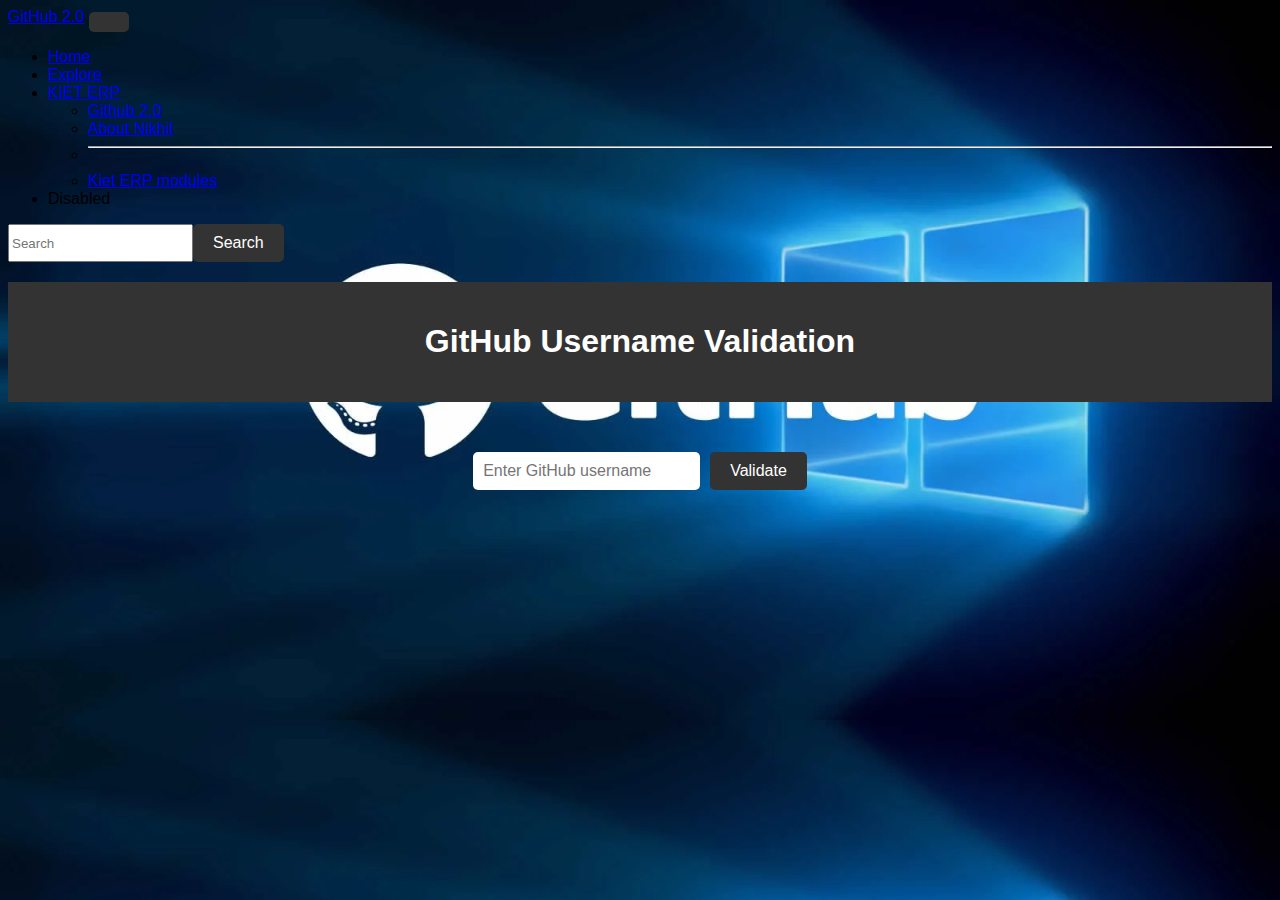
<file: index.html>
<!DOCTYPE html>
<html>

<head>

    <title>GitHub Username Validation</title>

    <meta charset="utf-8">
    <meta name="viewport" content="width=device-width, initial-scale=1">
    <title>Github Username Validation</title>
    <link href="https://cdn.jsdelivr.net/npm/bootstrap@5.3.0-alpha3/dist/css/bootstrap.min.css" rel="stylesheet" integrity="sha384-KK94CHFLLe+nY2dmCWGMq91rCGa5gtU4mk92HdvYe+M/SXH301p5ILy+dN9+nJOZ" crossorigin="anonymous">

    <nav class="navbar navbar-expand-lg bg-body-tertiary">
        <div class="container-fluid">
            <a class="navbar-brand" href="#">GitHub 2.0</a>
            <button class="navbar-toggler" type="button" data-bs-toggle="collapse" data-bs-target="#navbarSupportedContent" aria-controls="navbarSupportedContent" aria-expanded="false" aria-label="Toggle navigation">
            <span class="navbar-toggler-icon"></span>
          </button>
            <div class="collapse navbar-collapse" id="navbarSupportedContent">
                <ul class="navbar-nav me-auto mb-2 mb-lg-0">
                    <li class="nav-item">
                        <a class="nav-link active" aria-current="page" href="#">Home</a>
                    </li>
                    <li class="nav-item">
                        <a class="nav-link" href="#">Explore</a>
                    </li>
                    <li class="nav-item dropdown">
                        <a class="nav-link dropdown-toggle" href="#" role="button" data-bs-toggle="dropdown" aria-expanded="false">
                  KIET ERP
                </a>
                        <ul class="dropdown-menu">
                            <li><a class="dropdown-item" href="#">Github 2.0</a></li>
                            <li><a class="dropdown-item" href="#">About Nikhil</a></li>
                            <li>
                                <hr class="dropdown-divider">
                            </li>
                            <li><a class="dropdown-item" href="#">Kiet ERP modules</a></li>
                        </ul>
                    </li>
                    <li class="nav-item">
                        <a class="nav-link disabled">Disabled</a>
                    </li>
                </ul>
                <form class="d-flex" role="search">
                    <input class="form-control me-2" type="search" placeholder="Search" aria-label="Search">
                    <button class="btn btn-outline-success" type="submit">Search</button>
                </form>
            </div>
        </div>
    </nav>



    <link rel="stylesheet" type="text/css" href="/style.css">
</head>

<body>

    <script src="https://cdn.jsdelivr.net/npm/bootstrap@5.3.0-alpha3/dist/js/bootstrap.bundle.min.js" integrity="sha384-ENjdO4Dr2bkBIFxQpeoTz1HIcje39Wm4jDKdf19U8gI4ddQ3GYNS7NTKfAdVQSZe" crossorigin="anonymous"></script>

    <header>
        <h1>GitHub Username Validation</h1>
    </header>
    <main>
        <form id="usernameForm">
            <input type="text" id="usernameInput" placeholder="Enter GitHub username">
            <button type="submit">Validate</button>
        </form>
        <p id="validationResult"></p>
    </main>
    <script src="script.js"></script>
</body>

</html>
</file>
<file: style.css>
body {
    font-family: Arial, sans-serif;
    background-image: url('/github\ img2.webp');
    background-size: cover;
    background-position: center below;
    background-repeat: repeat;
    opacity: 1;
}

header {
    background-color: #333;
    color: #fff;
    padding: 20px;
    text-align: center;
}

main {
    display: flex;
    flex-direction: column;
    align-items: center;
    margin-top: 50px;
}

form {
    display: flex;
    margin-bottom: 20px;
    border-radius: 5px;
    border: 4px;
}

input[type="text"] {
    padding: 10px;
    font-size: 16px;
    border-radius: 5px;
    border: 4px;
    margin-right: 10px;
}

button {
    padding: 10px 20px;
    font-size: 16px;
    border-radius: 5px;
    border: none;
    background-color: #333;
    color: #fff;
    cursor: pointer;
}

#validationResult {
    font-size: 18px;
    font-weight: bold;
    color: red;
    padding: 10px;
    border-style: bold;
    border-color: black;
    border-radius: 5px;
}
</file>
